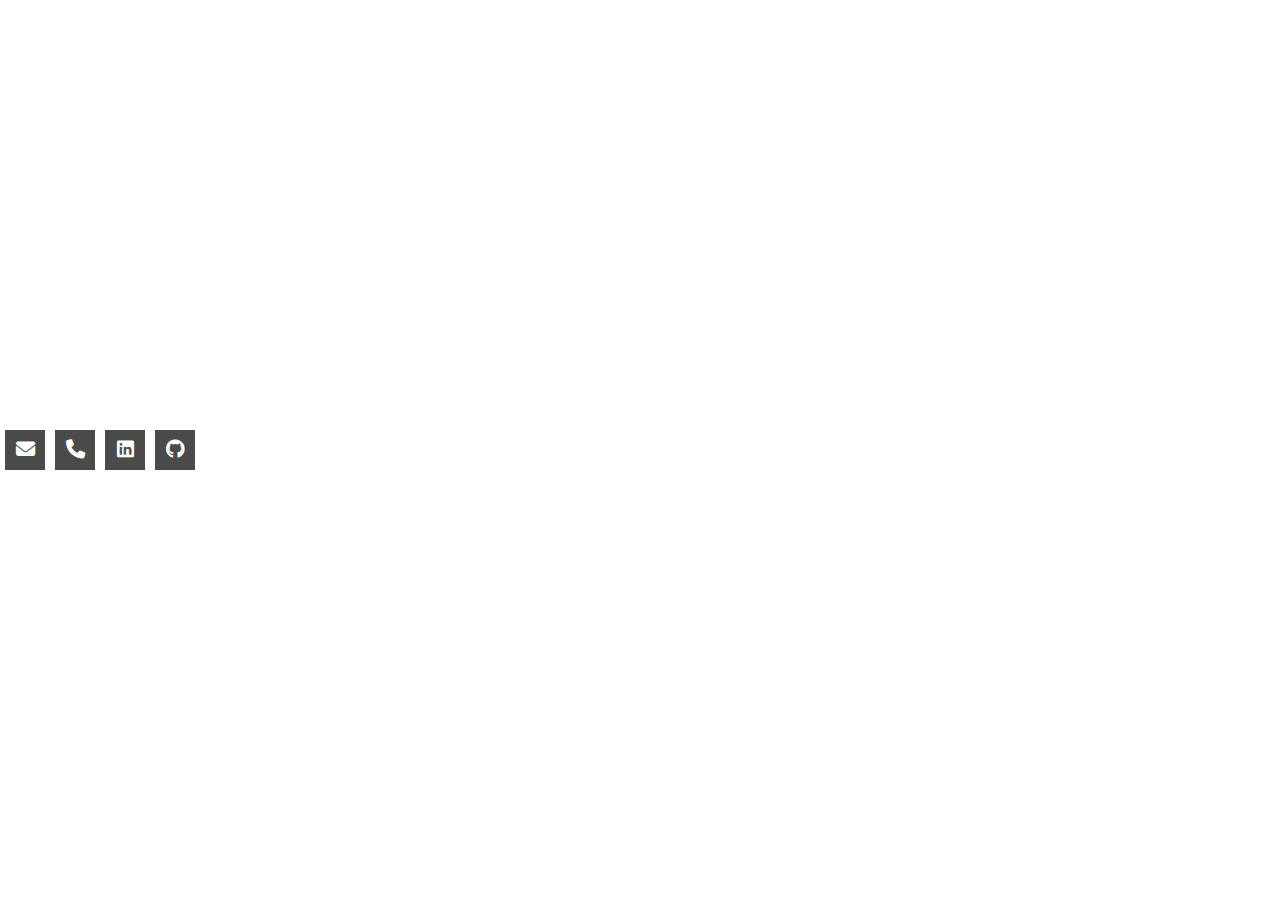
<file: portfolio-socials/index.html>
<!DOCTYPE html>
<html lang="en">
  <head>
    <meta charset="UTF-8">
    <meta http-equiv="X-UA-Compatible" content="IE=edge">
    <meta name="viewport" content="width=device-width, initial-scale=1.0">
    <title>My Socials</title>

    <!-- Font Awesome -->
    <link rel="stylesheet" href="https://cdnjs.cloudflare.com/ajax/libs/font-awesome/6.2.0/css/all.min.css">

    <style>
      * {
        margin: 0;
        padding: 0;
        box-sizing: border-box;
      }

      body {
        display: flex;
        align-items: center;
        height: 100vh;
      }

      .wrapper {
        display: inline-flex;
      }

      .fill {
        display: flex;
        align-items: center;
        justify-content: center;
        width: 40px;
        height: 40px;
        color: #fff;
        outline: 0;
        cursor: pointer;
        position: relative;
        margin: 5px;
        background-color: #4b4b4b;
        transition-duration: 300ms;
      }

      .icon {
        font-size: 1.2em;
      }

      .email:hover{
        background-color: #23c8c8;
      }

      .phone:hover{
        background-color: #38c653;
      }


      .github:hover{
        background-color: #4267B2;
      }

      .linkedin:hover{
        background-color: #0e76a8;
      }

      .social {
        position: relative;
        margin: 10px;
        cursor: pointer;
      }

      .social:hover {
        color: #fff;
      }
    </style>
  </head>

  <body>
    <div class="wrapper">

      <!-- Start email Icon -->
      <div id="email" onclick="navigate(this.id)" class="fill email">
        <span class="icon"><i class="fa-solid fa-envelope"></i></span>
      </div>
      <!-- End blog Icon -->


      <!-- Start phone Icon -->
      <div id="phone" onclick="navigate(this.id)" class="fill phone">
        <span class="icon"><i class="fa-solid fa-phone"></i></span>
      </div>
      <!-- End phone Icon -->


      <!-- Start linkedin Icon -->
      <div id="linkedin" onclick="navigate(this.id)" class="fill linkedin">
        <span class="icon"><i class="fab fa-linkedin"></i></span>
      </div>
      <!-- End linkedin Icon -->


      <!-- Start github Icon -->
      <div id="github" onclick="navigate(this.id)" class="fill github">
        <span class="icon"><i class="fab fa-github"></i></span>
      </div>
      <!-- End github Icon -->
    </div>

    <script>
      function navigate(id) {
        if (id === "email") {
          window.open("mailto:parthiv.shah@utexas.edu").focus();
        }
        else if (id === "phone") {
          window.open("tel:+12144308700").focus();
        }
        else if (id === "linkedin") {
          window.open("https://www.linkedin.com/in/parthiv-shah-491b77196/", '_blank').focus();
        }
        else if (id === "github") {
          window.open("https://github.com/ParthivS20", '_blank').focus();
        }
      }
    </script>
  </body>
</html>
</file>
